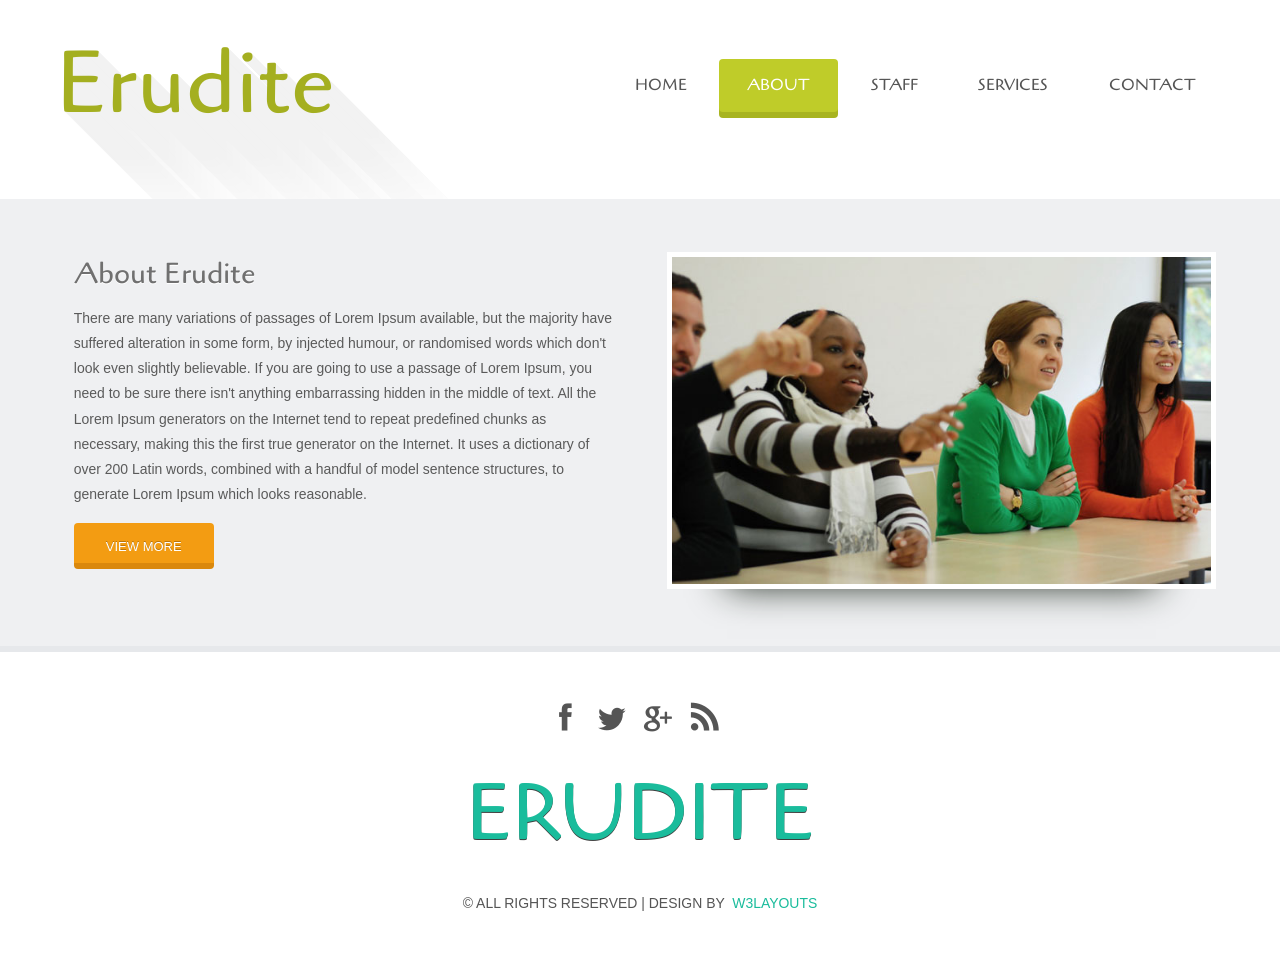
<file: src/main/resources/static/about.html>
<!--A Design by W3layouts
Author: W3layout
Author URL: http://w3layouts.com
License: Creative Commons Attribution 3.0 Unported
License URL: http://creativecommons.org/licenses/by/3.0/
-->
<!DOCTYPE HTML>
<html>
<head>
<title>The Erudite Website Template | About :: w3layouts</title>
<meta http-equiv="Content-Type" content="text/html; charset=utf-8" />
<meta name="viewport" content="width=device-width, initial-scale=1, maximum-scale=1">
<link href='http://fonts.googleapis.com/css?family=Cagliostro' rel='stylesheet' type='text/css'>
<link href="css/style.css" rel="stylesheet" type="text/css" media="all" />
</head>
<body>
<div class="wrap">
<div class="wrapper">
<div class="logo">
	<a href="index.html"><h1>erudite</h1></a>
</div>
<div class="header_right">
	<div class="cssmenu">
		<ul>
		  	<li><a href="index.html"><span>Home</span></a></li>
			<li class="active"><a href="about.html"><span>About</span></a></li>
			<li><a href="staff.html"><span>Staff</span></a></li>
			<li class="has-sub"><a href="service.html"><span>Services</span></a></li>
			<li class="last"><a href="contact.html"><span>Contact</span></a></li>
			<div class="clear"></div>
		 </ul>
	</div>
</div>
	<div class="clear"></div>
</div>
</div>
<div class="main_bg">
<div class="wrap">
<div class="wrapper">
	<div class="main1">
			<div class="grid_1_of_2 images_1_of_2">
				<h2 class="style">About Erudite</h2>
				<p class="para top">There are many variations of passages of Lorem Ipsum available, but the majority have suffered alteration in some form, by injected humour, or randomised words which don't look even slightly believable. If you are going to use a passage of Lorem Ipsum, you need to be sure there isn't anything embarrassing hidden in the middle of text. All the Lorem Ipsum generators on the Internet tend to repeat predefined chunks as necessary, making this the first true generator on the Internet. It uses a dictionary of over 200 Latin words, combined with a handful of model sentence structures, to generate Lorem Ipsum which looks reasonable. </p>
				<div class="button1">
					<a href="details.html" class="btn btn_s">view More</a>
				</div>
			</div>
			<div class="grid_1_of_2 images_1_of_2 img_style">
				<img src="images/pic3.jpg" alt="">
			</div>
			<div class="clear"></div>
	</div>
</div>
</div>
</div>
<div class="wrap">
<div class="wrapper">
	<div class="footer">
		<div class="social-icons">
	   		  	<ul>
			      <li class="icon_1"><a href="#" target="_blank"> </a></li>
			      <li class="icon_2"><a href="#" target="_blank"> </a></li>
			      <li class="icon_3"><a href="#" target="_blank"> </a></li>
			      <li class="icon_4"><a href="#" target="_blank"> </a></li>
			      <div class="clear"></div>
		     </ul>
	   	 </div>
		<a href="index.html"><h2>erudite</h2></a>
		<div class="copy">
			<p class="w3-link">© All Rights Reserved | Design by&nbsp; <a href="http://w3layouts.com/"> W3Layouts</a></p>
		</div>
	</div>
</div>
<div class="clear"></div>
</div>
</body>
</html>
</file>
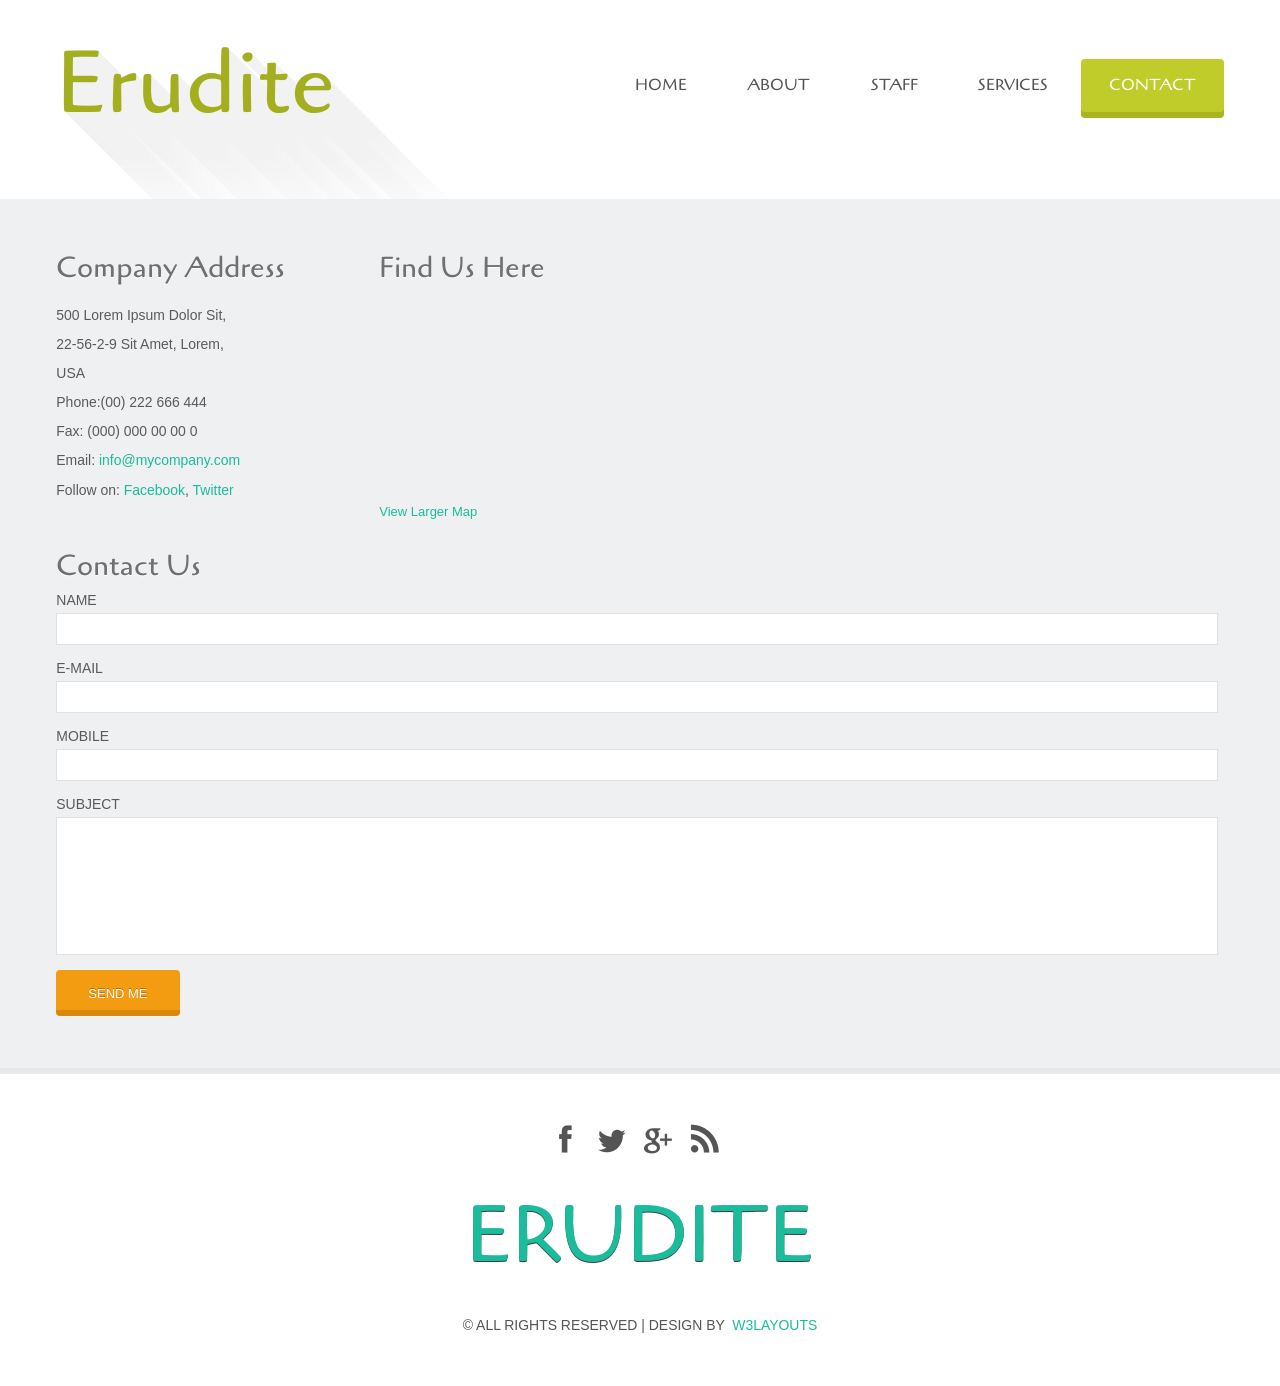
<file: src/main/resources/static/contact.html>
<!--A Design by W3layouts
Author: W3layout
Author URL: http://w3layouts.com
License: Creative Commons Attribution 3.0 Unported
License URL: http://creativecommons.org/licenses/by/3.0/
-->
<!DOCTYPE HTML>
<html>
<head>
<title>The Erudite Website Template | Contact :: w3layouts</title>
<meta http-equiv="Content-Type" content="text/html; charset=utf-8" />
<meta name="viewport" content="width=device-width, initial-scale=1, maximum-scale=1">
<link href='http://fonts.googleapis.com/css?family=Cagliostro' rel='stylesheet' type='text/css'>
<link href="css/style.css" rel="stylesheet" type="text/css" media="all" />
</head>
<body>
<div class="wrap">
<div class="wrapper">
<div class="logo">
	<a href="index.html"><h1>erudite</h1></a>
</div>
<div class="header_right">
	<div class="cssmenu">
		<ul>
		  	<li><a href="index.html"><span>Home</span></a></li>
			<li><a href="about.html"><span>About</span></a></li>
			<li><a href="staff.html"><span>Staff</span></a></li>
			<li class="has-sub"><a href="service.html"><span>Services</span></a></li>
			<li class="active" class="last"><a href="contact.html"><span>Contact</span></a></li>
			<div class="clear"></div>
		 </ul>
	</div>
</div>
	<div class="clear"></div>
</div>
</div>
<div class="main_bg">
<div class="wrap">
<div class="wrapper">
<div class="main">
		<div class="section group">				
				<div class="col span_1_of_2">
					<div class="contact_info">
			    	 	<h2 class="style">Find Us Here</h2>
			    	 		<div class="map">
					   			<iframe width="100%" height="175" frameborder="0" scrolling="no" marginheight="0" marginwidth="0" src="https://maps.google.co.in/maps?f=q&amp;source=s_q&amp;hl=en&amp;geocode=&amp;q=Lighthouse+Point,+FL,+United+States&amp;aq=4&amp;oq=light&amp;sll=26.275636,-80.087265&amp;sspn=0.04941,0.104628&amp;ie=UTF8&amp;hq=&amp;hnear=Lighthouse+Point,+Broward,+Florida,+United+States&amp;t=m&amp;z=14&amp;ll=26.275636,-80.087265&amp;output=embed"></iframe><br><small><a href="https://maps.google.co.in/maps?f=q&amp;source=embed&amp;hl=en&amp;geocode=&amp;q=Lighthouse+Point,+FL,+United+States&amp;aq=4&amp;oq=light&amp;sll=26.275636,-80.087265&amp;sspn=0.04941,0.104628&amp;ie=UTF8&amp;hq=&amp;hnear=Lighthouse+Point,+Broward,+Florida,+United+States&amp;t=m&amp;z=14&amp;ll=26.275636,-80.087265" style="color: #1ABC9C;text-align:left;font-size:13px">View Larger Map</a></small>
					   		</div>
      				</div>
      			<div class="company_address">
				     	<h2 class="style">Company Address </h2>
						<p>500 Lorem Ipsum Dolor Sit,</p>
						<p>22-56-2-9 Sit Amet, Lorem,</p>
						<p>USA</p>
				   		<p>Phone:(00) 222 666 444</p>
				   		<p>Fax: (000) 000 00 00 0</p>
				 	 	<p>Email: <span>info@mycompany.com</span></p>
				   		<p>Follow on: <span>Facebook</span>, <span>Twitter</span></p>
				   </div>
				   <div class="clear"></div>
				</div>				
				<div class="col span_2_of_4">
				  <div class="contact-form">
				  	<h2 class="style">Contact Us</h2>
					       <form method="post" action="contact-post.html">
					    	<div>
						    	<span><label>NAME</label></span>
						    	<span><input name="userName" type="text" class="textbox"></span>
						    </div>
						    <div>
						    	<span><label>E-MAIL</label></span>
						    	<span><input name="userEmail" type="text" class="textbox"></span>
						    </div>
						    <div>
						     	<span><label>MOBILE</label></span>
						    	<span><input name="userPhone" type="text" class="textbox"></span>
						    </div>
						    <div>
						    	<span><label>SUBJECT</label></span>
						    	<span><textarea name="userMsg"> </textarea></span>
						    </div>
						   <div>
						   		<a href="" class="btn btn_s">send me</a>
						  </div>
					    </form>
				    </div>
  				</div>		
  			<div class="clear"></div>
		  </div>
	</div>
</div>
</div>
</div>
<div class="wrap">
<div class="wrapper">
	<div class="footer">
		<div class="social-icons">
	   		  	<ul>
			      <li class="icon_1"><a href="#" target="_blank"> </a></li>
			      <li class="icon_2"><a href="#" target="_blank"> </a></li>
			      <li class="icon_3"><a href="#" target="_blank"> </a></li>
			      <li class="icon_4"><a href="#" target="_blank"> </a></li>
			      <div class="clear"></div>
		     </ul>
	   	 </div>
		<a href="index.html"><h2>erudite</h2></a>
		<div class="copy">
			<p class="w3-link">© All Rights Reserved | Design by&nbsp; <a href="http://w3layouts.com/"> W3Layouts</a></p>
		</div>
	</div>
</div>
<div class="clear"></div>
</div>
</body>
</html>
</file>
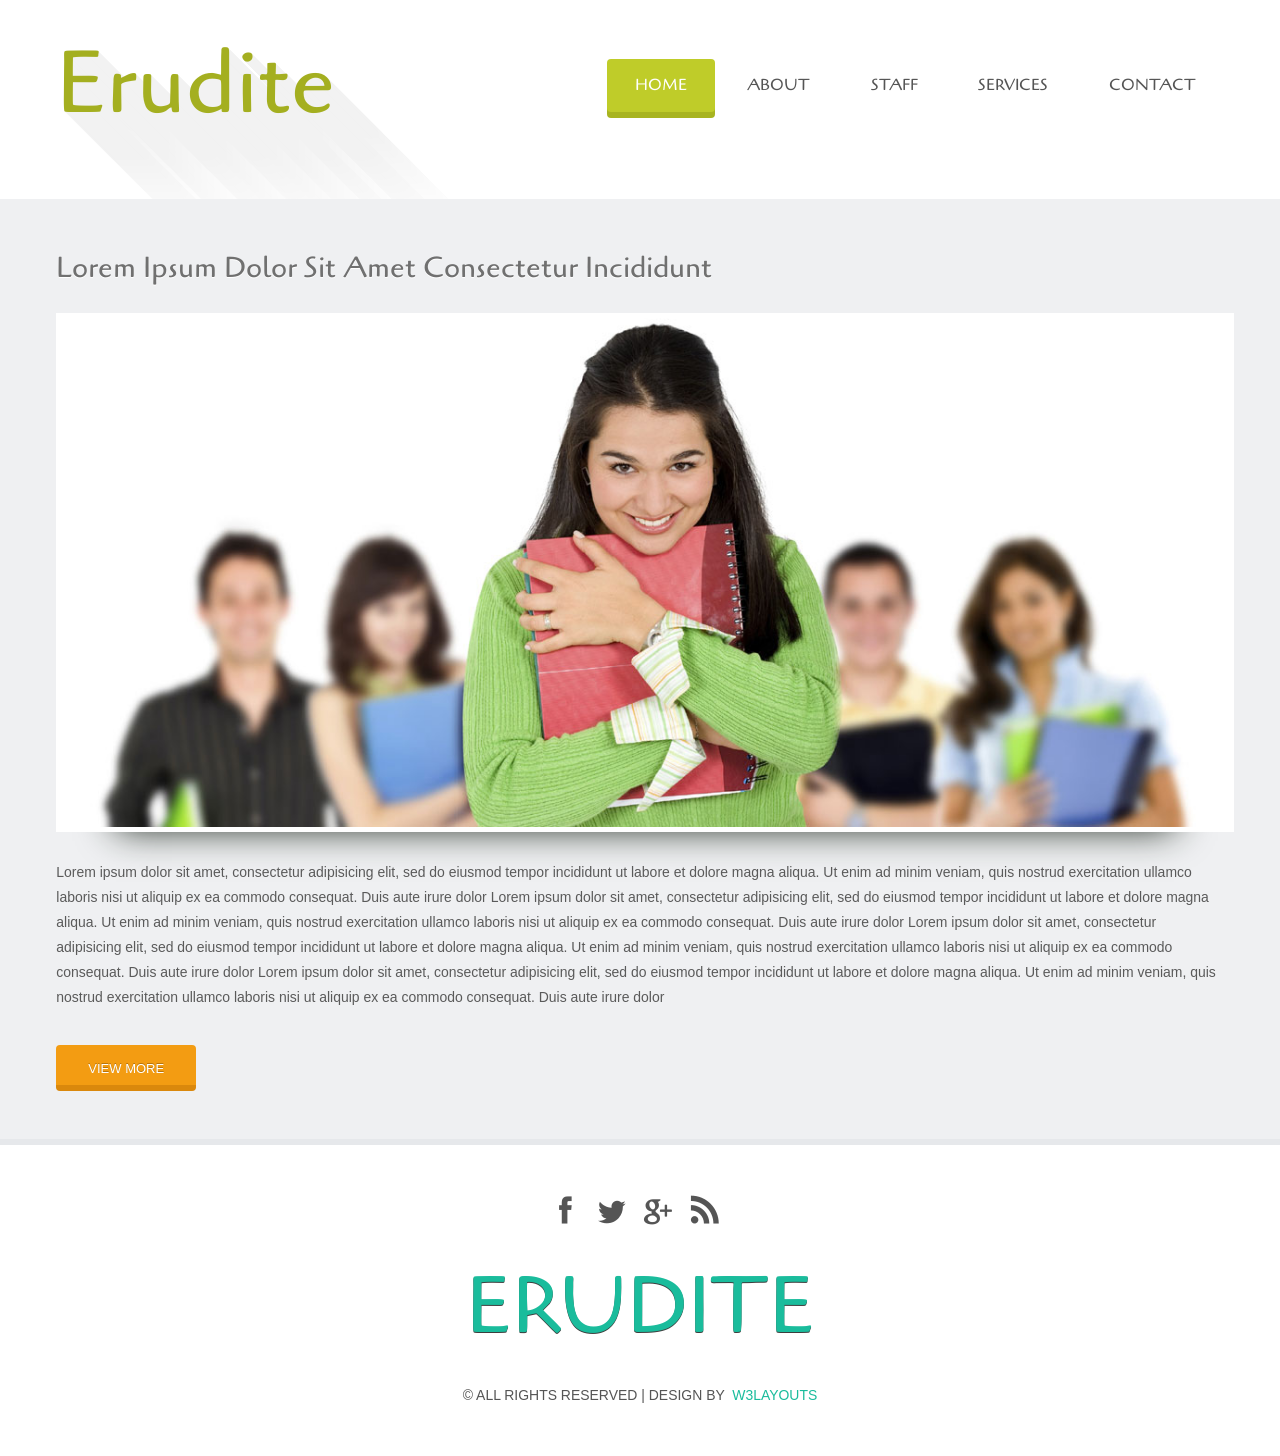
<file: src/main/resources/static/details.html>
<!--A Design by W3layouts
Author: W3layout
Author URL: http://w3layouts.com
License: Creative Commons Attribution 3.0 Unported
License URL: http://creativecommons.org/licenses/by/3.0/
-->
<!DOCTYPE HTML>
<html>
<head>
<title>The Erudite Website Template | Details :: w3layouts</title>
<meta http-equiv="Content-Type" content="text/html; charset=utf-8" />
<meta name="viewport" content="width=device-width, initial-scale=1, maximum-scale=1">
<link href='http://fonts.googleapis.com/css?family=Cagliostro' rel='stylesheet' type='text/css'>
<link href="css/style.css" rel="stylesheet" type="text/css" media="all" />
</head>
<body>
<div class="wrap">
<div class="wrapper">
<div class="logo">
	<a href="index.html"><h1>erudite</h1></a>
</div>
<div class="header_right">
	<div class="cssmenu">
		<ul>
		  	<li class="active"><a href="index.html"><span>Home</span></a></li>
			<li><a href="about.html"><span>About</span></a></li>
			<li><a href="staff.html"><span>Staff</span></a></li>
			<li class="has-sub"><a href="service.html"><span>Services</span></a></li>
			<li class="last"><a href="contact.html"><span>Contact</span></a></li>
			<div class="clear"></div>
		 </ul>
	</div>
</div>
	<div class="clear"></div>
</div>
</div>
<div class="main_bg">
<div class="wrap">
<div class="wrapper">
<div class="main">
		<div class="details">
			<h2 class="style">Lorem ipsum dolor sit amet consectetur incididunt</h2>
		<div class="det_pic img_style">
			<img src="images/det-pic.jpg" alt="">		
		</div>
		<div class="det-para">
			<p class="top para">Lorem ipsum dolor sit amet, consectetur adipisicing elit, sed do eiusmod tempor incididunt ut labore et dolore magna aliqua. Ut enim ad minim veniam, quis nostrud exercitation ullamco laboris nisi ut aliquip ex ea commodo consequat. Duis aute irure dolor Lorem ipsum dolor sit amet, consectetur adipisicing elit, sed do eiusmod tempor incididunt ut labore et dolore magna aliqua. Ut enim ad minim veniam, quis nostrud exercitation ullamco laboris nisi ut aliquip ex ea commodo consequat. Duis aute irure dolor Lorem ipsum dolor sit amet, consectetur adipisicing elit, sed do eiusmod tempor incididunt ut labore et dolore magna aliqua. Ut enim ad minim veniam, quis nostrud exercitation ullamco laboris nisi ut aliquip ex ea commodo consequat. Duis aute irure dolor Lorem ipsum dolor sit amet, consectetur adipisicing elit, sed do eiusmod tempor incididunt ut labore et dolore magna aliqua. Ut enim ad minim veniam, quis nostrud exercitation ullamco laboris nisi ut aliquip ex ea commodo consequat. Duis aute irure dolor</p>
			<div class="button1">
				<a href="details.html" class="btn btn_s">view More</a>
			</div>
		</div>
		</div>
		<div class="clear"></div>
	</div>
</div>
</div>
</div>
<div class="wrap">
<div class="wrapper">
	<div class="footer">
		<div class="social-icons">
	   		  	<ul>
			      <li class="icon_1"><a href="#" target="_blank"> </a></li>
			      <li class="icon_2"><a href="#" target="_blank"> </a></li>
			      <li class="icon_3"><a href="#" target="_blank"> </a></li>
			      <li class="icon_4"><a href="#" target="_blank"> </a></li>
			      <div class="clear"></div>
		     </ul>
	   	 </div>
		<a href="index.html"><h2>erudite</h2></a>
		<div class="copy">
			<p class="w3-link">© All Rights Reserved | Design by&nbsp; <a href="http://w3layouts.com/"> W3Layouts</a></p>
		</div>
	</div>
</div>
<div class="clear"></div>
</div>
</body>
</html>
</file>
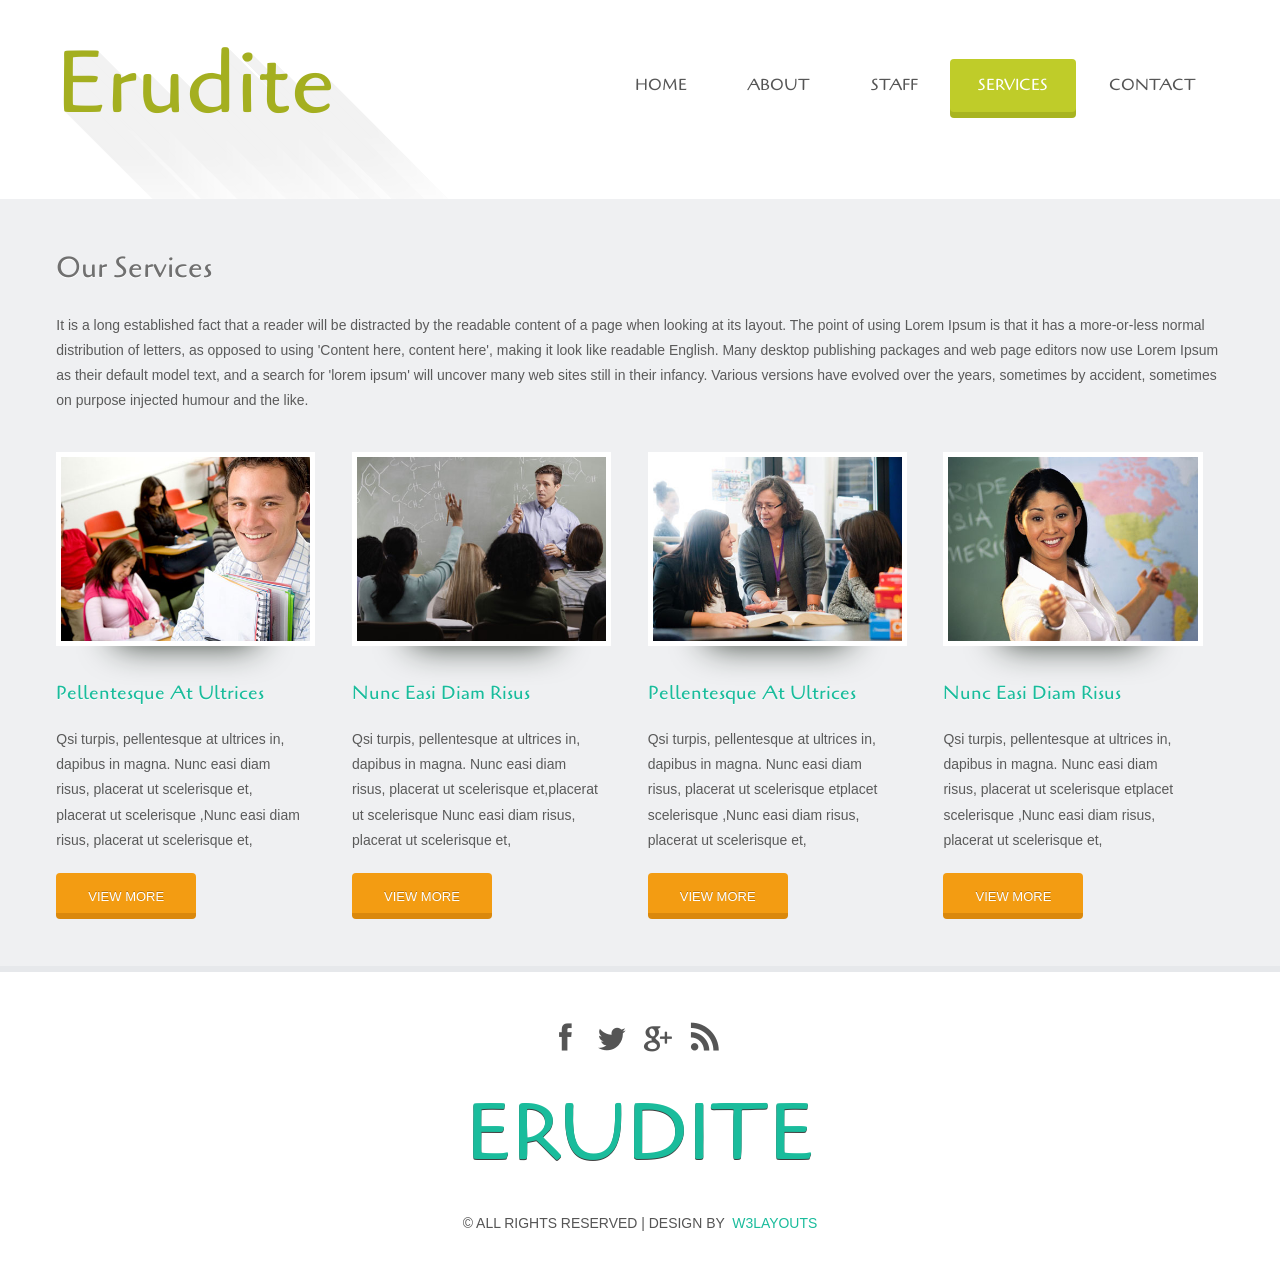
<file: src/main/resources/static/service.html>
<!--A Design by W3layouts
Author: W3layout
Author URL: http://w3layouts.com
License: Creative Commons Attribution 3.0 Unported
License URL: http://creativecommons.org/licenses/by/3.0/
-->
<!DOCTYPE HTML>
<html>
<head>
<title>The Erudite Website Template | Services :: w3layouts</title>
<meta http-equiv="Content-Type" content="text/html; charset=utf-8" />
<meta name="viewport" content="width=device-width, initial-scale=1, maximum-scale=1">
<link href='http://fonts.googleapis.com/css?family=Cagliostro' rel='stylesheet' type='text/css'>
<link href="css/style.css" rel="stylesheet" type="text/css" media="all" />
<!--start lightbox -->
<link rel="stylesheet" type="text/css" href="css/jquery.lightbox.css">
<script src="js/jquery.min.js"></script>
<script src="js/jquery.lightbox.js"></script>
<script>
  // Initiate Lightbox
  $(function() {
    $('.gallery a').lightbox(); 
  });
</script>
</head>
<body>
<div class="wrap">
<div class="wrapper">
<div class="logo">
	<a href="index.html"><h1>erudite</h1></a>
</div>
<div class="header_right">
	<div class="cssmenu">
		<ul>
		  	<li><a href="index.html"><span>Home</span></a></li>
			<li><a href="about.html"><span>About</span></a></li>
			<li><a href="staff.html"><span>Staff</span></a></li>
			<li class="active" class="has-sub"><a href="service.html"><span>Services</span></a></li>
			<li class="last"><a href="contact.html"><span>Contact</span></a></li>
			<div class="clear"></div>
		 </ul>
	</div>
</div>
	<div class="clear"></div>
</div>
</div>
<div class="main_bg">
<div class="wrap">
<div class="wrapper">
<div class="main">
	<div class="ser-main">
		<h2 class="style">Our Services</h2>
		<div class="ser-para">
			<p class="para">It is a long established fact that a reader will be distracted by the readable content of a page when looking at its layout. The point of using Lorem Ipsum is that it has a more-or-less normal distribution of letters, as opposed to using 'Content here, content here', making it look like readable English. Many desktop publishing packages and web page editors now use Lorem Ipsum as their default model text, and a search for 'lorem ipsum' will uncover many web sites still in their infancy. Various versions have evolved over the years, sometimes by accident, sometimes on purpose injected humour and the like. </p>
		</div>
		<div class="ser-grid-list img_style">
			<div class="gallery">
				<a href="images/ser_pic1.jpg"><img src="images/ser_pic1.jpg" title="image-name"></a>
			</div>
			<h5>pellentesque at ultrices</h5>
			<p class="para">Qsi turpis, pellentesque at ultrices in, dapibus in magna. Nunc easi diam risus, placerat ut scelerisque et, placerat ut scelerisque ,Nunc easi diam risus, placerat ut scelerisque et, </p>
			<div class="button1">
				<a href="details.html" class="btn btn_s">view More</a>
			</div>
		</div>
		<div class="ser-grid-list img_style">
			<div class="gallery">
				<a href="images/ser_pic2.jpg"><img src="images/ser_pic2.jpg" title="image-name"></a>
			</div>
			<h5> Nunc easi diam risus</h5>
			<p class="para">Qsi turpis, pellentesque at ultrices in, dapibus in magna. Nunc easi diam risus, placerat ut scelerisque et,placerat ut scelerisque Nunc easi diam risus, placerat ut scelerisque et, </p>
			<div class="button1">
				<a href="details.html" class="btn btn_s">view More</a>
			</div>
		</div>
		<div class="ser-grid-list img_style">
			<div class="gallery">
				<a href="images/ser_pic3.jpg"><img src="images/ser_pic3.jpg" title="image-name"></a>
			</div>
				<h5>pellentesque at ultrices</h5>
			<p class="para">Qsi turpis, pellentesque at ultrices in, dapibus in magna. Nunc easi diam risus, placerat ut scelerisque etplacet scelerisque ,Nunc easi diam risus, placerat ut scelerisque et, </p>
			<div class="button1">
				<a href="details.html" class="btn btn_s">view More</a>
			</div>
		</div>
		<div class="ser-grid-list img_style">
			<div class="gallery">
				<a href="images/ser_pic4.jpg"><img src="images/ser_pic4.jpg" title="image-name"></a>
			</div>
			<h5> Nunc easi diam risus</h5>
			<p class="para">Qsi turpis, pellentesque at ultrices in, dapibus in magna. Nunc easi diam risus, placerat ut scelerisque etplacet scelerisque ,Nunc easi diam risus, placerat ut scelerisque et, </p>
			<div class="button1">
				<a href="details.html" class="btn btn_s">view More</a>
			</div>
		</div>
		<div class="clear"></div>
		</div>
		<div class="clear"></div>
	</div>
</div>
</div>
</div>
<div class="wrap">
<div class="wrapper">
	<div class="footer">
		<div class="social-icons">
	   		  	<ul>
			      <li class="icon_1"><a href="#" target="_blank"> </a></li>
			      <li class="icon_2"><a href="#" target="_blank"> </a></li>
			      <li class="icon_3"><a href="#" target="_blank"> </a></li>
			      <li class="icon_4"><a href="#" target="_blank"> </a></li>
			      <div class="clear"></div>
		     </ul>
	   	 </div>
		<a href="index.html"><h2>erudite</h2></a>
		<div class="copy">
			<p class="w3-link">© All Rights Reserved | Design by&nbsp; <a href="http://w3layouts.com/"> W3Layouts</a></p>
		</div>
	</div>
</div>
<div class="clear"></div>
</div>
</body>
</html>
</file>
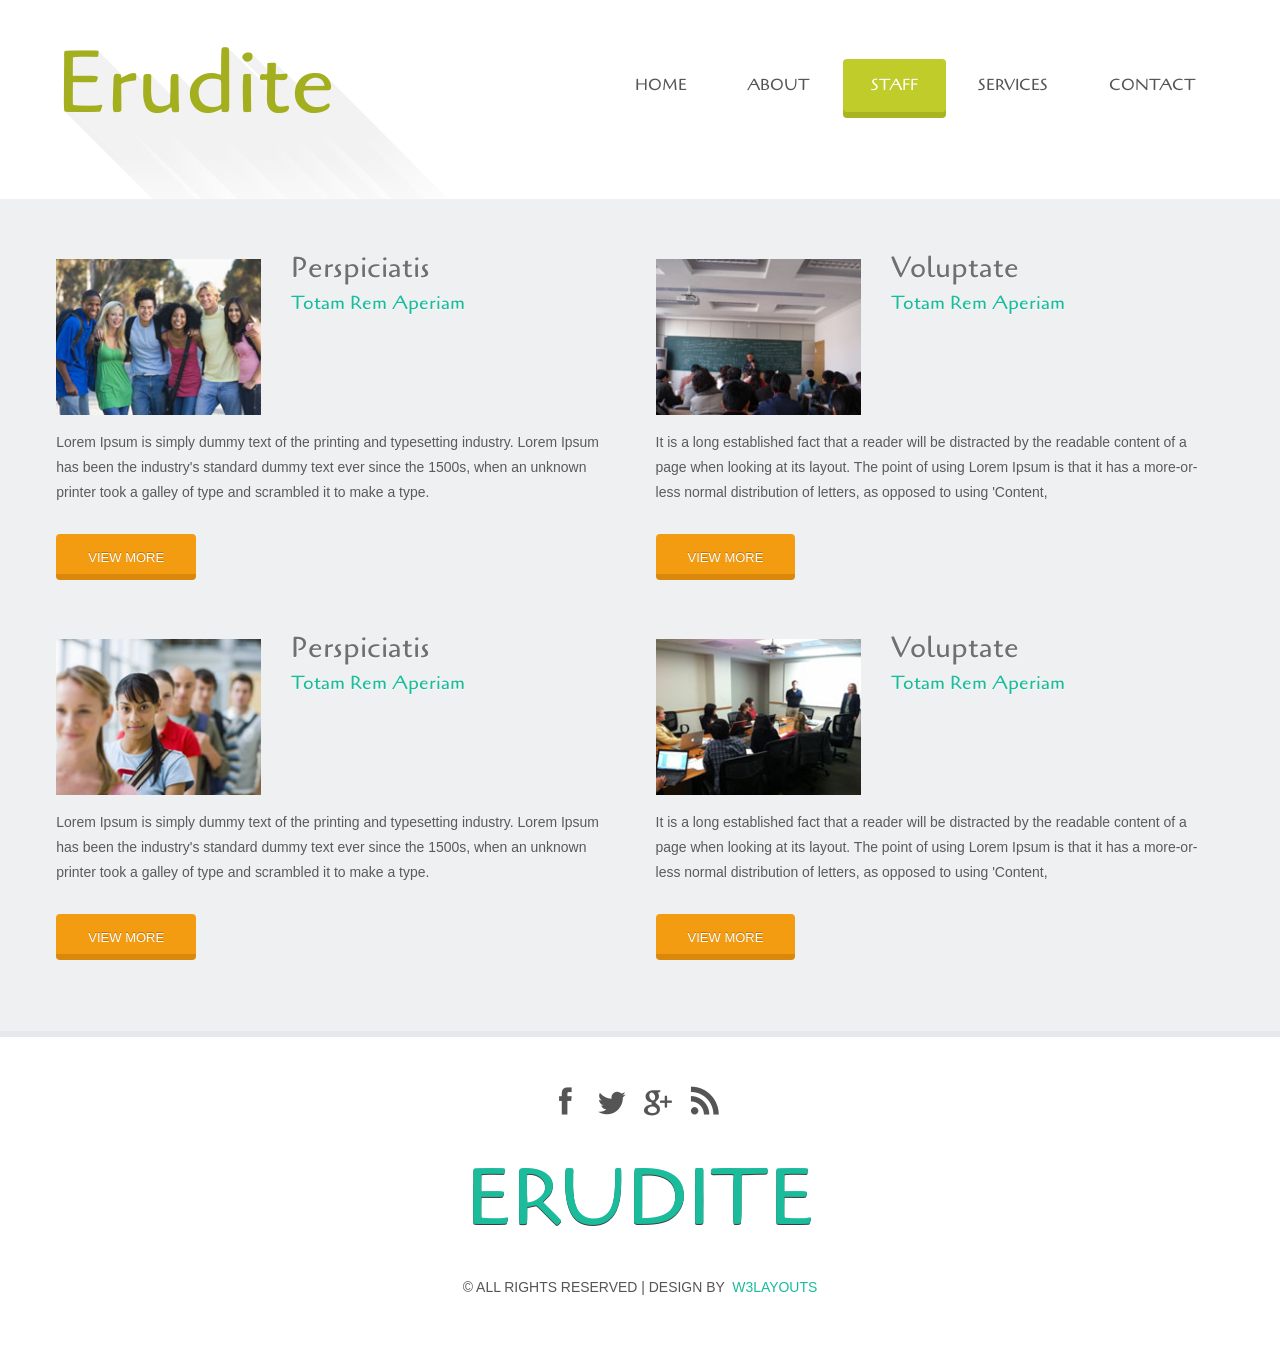
<file: src/main/resources/static/staff.html>
<!--A Design by W3layouts
Author: W3layout
Author URL: http://w3layouts.com
License: Creative Commons Attribution 3.0 Unported
License URL: http://creativecommons.org/licenses/by/3.0/
-->
<!DOCTYPE HTML>
<html>
<head>
<title>The Erudite Website Template | Staff :: w3layouts</title>
<meta http-equiv="Content-Type" content="text/html; charset=utf-8" />
<meta name="viewport" content="width=device-width, initial-scale=1, maximum-scale=1">
<link href='http://fonts.googleapis.com/css?family=Cagliostro' rel='stylesheet' type='text/css'>
<link href="css/style.css" rel="stylesheet" type="text/css" media="all" />
</head>
<body>
<div class="wrap">
<div class="wrapper">
<div class="logo">
	<a href="index.html"><h1>erudite</h1></a>
</div>
<div class="header_right">
	<div class="cssmenu">
		<ul>
		  	<li><a href="index.html"><span>Home</span></a></li>
			<li><a href="about.html"><span>About</span></a></li>
			<li class="active"><a href="staff.html"><span>Staff</span></a></li>
			<li class="has-sub"><a href="service.html"><span>Services</span></a></li>
			<li class="last"><a href="contact.html"><span>Contact</span></a></li>
			<div class="clear"></div>
		 </ul>
	</div>
</div>
	<div class="clear"></div>
</div>
</div>
<div class="main_bg">
<div class="wrap">
<div class="wrapper">
<div class="main">
<div class="our-staff">
		<div class="dc-grids">
				<div class="dc-head">
					<div class="dc-head-img">
						<a href="details.html"><img src="images/dc1.jpg" title="dc-name"></a>
					</div>
					<div class="dc-head-info">
						<h2 class="style">Perspiciatis</h2>
						<span>totam rem aperiam</span>
					</div>
					<div class="clear"> </div>
					<div class="dc-profile">
						<p class="para">Lorem Ipsum is simply dummy text of the printing and typesetting industry. Lorem Ipsum has been the industry's standard dummy text ever since the 1500s, when an unknown printer took a galley of type and scrambled it to make a type.</p>
						<div class="button1">
							<a href="details.html" class="btn btn_s">view More</a>
						</div>
					</div>
				</div>
				<div class="dc-head">
					<div class="dc-head-img">
						<a href="details.html"><img src="images/dc2.jpg" title="dc-name"></a>
					</div>
					<div class="dc-head-info">
						<h2 class="style">Voluptate</h2>
						<span>totam rem aperiam</span>
					</div>
					<div class="clear"> </div>
					<div class="dc-profile">
						<p class="para">It is a long established fact that a reader will be distracted by the readable content of a page when looking at its layout. The point of using Lorem Ipsum is that it has a more-or-less normal distribution of letters, as opposed to using 'Content, </p>
						<div class="button1">
							<a href="details.html" class="btn btn_s">view More</a>
						</div>
					</div>
				</div>
				<div class="clear"> </div>
			</div>
			<div class="dc-grids">
				<div class="dc-head">
					<div class="dc-head-img">
						<a href="details.html"><img src="images/dc3.jpg" title="dc-name"></a>
					</div>
					<div class="dc-head-info">
						<h2 class="style">Perspiciatis</h2>
						<span>totam rem aperiam</span>
					</div>
					<div class="clear"> </div>
					<div class="dc-profile">
						<p class="para">Lorem Ipsum is simply dummy text of the printing and typesetting industry. Lorem Ipsum has been the industry's standard dummy text ever since the 1500s, when an unknown printer took a galley of type and scrambled it to make a type.</p>
						<div class="button1">
							<a href="details.html" class="btn btn_s">view More</a>
						</div>
					</div>
				</div>
				<div class="dc-head">
					<div class="dc-head-img">
						<a href="details.html"><img src="images/dc4.jpg" title="dc-name"></a>
					</div>
					<div class="dc-head-info">
						<h2 class="style">Voluptate</h2>
						<span>totam rem aperiam</span>
					</div>
					<div class="clear"> </div>
					<div class="dc-profile">
						<p class="para">It is a long established fact that a reader will be distracted by the readable content of a page when looking at its layout. The point of using Lorem Ipsum is that it has a more-or-less normal distribution of letters, as opposed to using 'Content, </p>
						<div class="button1">
							<a href="details.html" class="btn btn_s">view More</a>
						</div>
					</div>
				</div>
				<div class="clear"> </div>
			</div>
		</div>
</div>
</div>
</div>
</div>
<div class="wrap">
<div class="wrapper">
	<div class="footer">
		<div class="social-icons">
	   		  	<ul>
			      <li class="icon_1"><a href="#" target="_blank"> </a></li>
			      <li class="icon_2"><a href="#" target="_blank"> </a></li>
			      <li class="icon_3"><a href="#" target="_blank"> </a></li>
			      <li class="icon_4"><a href="#" target="_blank"> </a></li>
			      <div class="clear"></div>
		     </ul>
	   	 </div>
		<a href="index.html"><h2>erudite</h2></a>
		<div class="copy">
			<p class="w3-link">© All Rights Reserved | Design by&nbsp; <a href="http://w3layouts.com/"> W3Layouts</a></p>
		</div>
	</div>
</div>
<div class="clear"></div>
</div>
</body>
</html>
</file>
<file: src/main/resources/static/css/style.css>
/*
Author: W3layout
Author URL: http://w3layouts.com
License: Creative Commons Attribution 3.0 Unported
License URL: http://creativecommons.org/licenses/by/3.0/
*/
/* reset */
html,body,div,span,applet,object,iframe,h1,h2,h3,h4,h5,h6,p,blockquote,pre,a,abbr,acronym,address,big,cite,code,del,dfn,em,img,ins,kbd,q,s,samp,small,strike,strong,sub,sup,tt,var,b,u,i,dl,dt,dd,ol,nav ul,nav li,fieldset,form,label,legend,table,caption,tbody,tfoot,thead,tr,th,td,article,aside,canvas,details,embed,figure,figcaption,footer,header,hgroup,menu,nav,output,ruby,section,summary,time,mark,audio,video{margin:0;padding:0;border:0;font-size:100%;font:inherit;vertical-align:baseline;}
article, aside, details, figcaption, figure,footer, header, hgroup, menu, nav, section {display: block;}
ol,ul{list-style:none;margin:0;padding:0;}
blockquote,q{quotes:none;}
blockquote:before,blockquote:after,q:before,q:after{content:'';content:none;}
table{border-collapse:collapse;border-spacing:0;}
/* start editing from here */
a{text-decoration:none;}
.txt-rt{text-align:right;}/* text align right */
.txt-lt{text-align:left;}/* text align left */
.txt-center{text-align:center;}/* text align center */
.float-rt{float:right;}/* float right */
.float-lt{float:left;}/* float left */
.clear{clear:both;}/* clear float */
.pos-relative{position:relative;}/* Position Relative */
.pos-absolute{position:absolute;}/* Position Absolute */
.vertical-base{	vertical-align:baseline;}/* vertical align baseline */
.vertical-top{	vertical-align:top;}/* vertical align top */
.underline{	padding-bottom:5px;	border-bottom: 1px solid #eee; margin:0 0 20px 0;}/* Add 5px bottom padding and a underline */
nav.vertical ul li{	display:block;}/* vertical menu */
nav.horizontal ul li{	display: inline-block;}/* horizontal menu */
img{max-width:100%;}
/*end reset*/
body {
	font-family: Arial, Geneva,Helvetica, sans-serif;
	font-size: 100%;
	background: #ffffff;
}
.wrap{
	margin:0 auto;
	width:80%;
}
.wrapper{
	padding: 2%;
}
h2.style{
	line-height: 1.5em;
	color: #707070;
	font-size: 1.8em;
	text-transform: capitalize;
	font-family: 'Cagliostro', sans-serif;
	text-shadow: 0 1px 0 white;
}
.para{
	font-size: 0.8725em;
	color: #5a5a5a;
	line-height: 1.8em;
}
.img_style img{
	padding: 5px;
	background: #ffffff;
	box-shadow: 0px 56px 36px -60px #121D12;
	-webkit-box-shadow: 0px 56px 36px -60px #121D12;
	-moz-box-shadow: 0px 56px 36px -60px #121D12;
	-o-box-shadow: 0px 56px 36px -60px #121D12;
}
/*start header*/
/*logo*/
.logo{
	float:left;
 	text-shadow: rgb(242, 242, 242) 1px 1px,
    rgb(242, 242, 242) 2px 2px,
    rgb(242, 242, 242) 3px 3px,
    rgb(242, 242, 242) 4px 4px,
    rgb(242, 242, 242) 5px 5px,
    rgb(242, 242, 242) 6px 6px,
    rgb(242, 242, 242) 7px 7px,
    rgb(242, 242, 242) 8px 8px,
    rgb(242, 242, 242) 9px 9px,
    rgb(242, 242, 242) 10px 10px,
    rgb(242, 242, 242) 11px 11px,
    rgb(242, 242, 242) 12px 12px,
    rgb(242, 242, 242) 13px 13px,
    rgb(242, 242, 242) 14px 14px,
    rgb(242, 242, 242) 15px 15px,
    rgb(242, 242, 242) 16px 16px,
    rgb(242, 242, 242) 17px 17px,
    rgb(242, 242, 242) 18px 18px,
    rgb(242, 242, 242) 19px 19px,
    rgb(242, 242, 242) 20px 20px,
    rgb(242, 242, 242) 21px 21px,
    rgb(242, 242, 242) 22px 22px,
    rgb(242, 242, 242) 23px 23px,
    rgb(242, 242, 242) 24px 24px,
    rgb(242, 242, 242) 25px 25px,
    rgb(242, 242, 242) 26px 26px,
    rgb(242, 242, 242) 27px 27px,
    rgb(242, 242, 242) 28px 28px,
    rgb(242, 242, 242) 29px 29px,
    rgb(242, 242, 242) 30px 30px,
    rgb(242, 242, 242) 31px 31px,
    rgb(242, 242, 242) 32px 32px,
    rgb(242, 242, 242) 33px 33px,
    rgb(242, 242, 242) 34px 34px,
    rgb(242, 242, 242) 35px 35px,
    rgb(242, 242, 242) 36px 36px,
    rgb(242, 242, 242) 37px 37px,
    rgb(242, 242, 242) 38px 38px,
    rgb(242, 242, 242) 39px 39px,
    rgb(242, 242, 242) 40px 40px,
    rgb(242, 242, 242) 41px 41px,
    rgb(242, 242, 242) 42px 42px,
    rgb(242, 242, 242) 43px 43px,
    rgb(242, 242, 242) 44px 44px,
    rgb(242, 242, 242) 45px 45px,
    rgb(242, 242, 242) 46px 46px,
    rgb(242, 242, 242) 47px 47px,
    rgb(242, 242, 242) 48px 48px,
    rgb(243, 243, 243) 49px 49px,
    rgb(243, 243, 243) 50px 50px,
    rgb(243, 243, 243) 51px 51px,
    rgb(243, 243, 243) 52px 52px,
    rgb(243, 243, 243) 53px 53px,
    rgb(243, 243, 243) 54px 54px,
    rgb(244, 244, 244) 55px 55px,
    rgb(244, 244, 244) 56px 56px,
    rgb(244, 244, 244) 57px 57px,
    rgb(244, 244, 244) 58px 58px,
    rgb(244, 244, 244) 59px 59px,
    rgb(244, 244, 244) 60px 60px,
    rgb(244, 244, 244) 61px 61px,
    rgb(245, 245, 245) 62px 62px,
    rgb(245, 245, 245) 63px 63px,
    rgb(245, 245, 245) 64px 64px,
    rgb(245, 245, 245) 65px 65px,
    rgb(245, 245, 245) 66px 66px,
    rgb(245, 245, 245) 67px 67px,
    rgb(246, 246, 246) 68px 68px,
    rgb(246, 246, 246) 69px 69px,
    rgb(246, 246, 246) 70px 70px,
    rgb(246, 246, 246) 71px 71px,
    rgb(246, 246, 246) 72px 72px,
    rgb(246, 246, 246) 73px 73px,
    rgb(247, 247, 247) 74px 74px,
    rgb(247, 247, 247) 75px 75px,
    rgb(247, 247, 247) 76px 76px,
    rgb(247, 247, 247) 77px 77px,
    rgb(247, 247, 247) 78px 78px,
    rgb(247, 247, 247) 79px 79px,
    rgb(247, 247, 247) 80px 80px,
    rgb(248, 248, 248) 81px 81px,
    rgb(248, 248, 248) 82px 82px,
    rgb(248, 248, 248) 83px 83px,
    rgb(248, 248, 248) 84px 84px,
    rgb(248, 248, 248) 85px 85px,
    rgb(248, 248, 248) 86px 86px,
    rgb(249, 249, 249) 87px 87px,
    rgb(249, 249, 249) 88px 88px,
    rgb(249, 249, 249) 89px 89px,
    rgb(249, 249, 249) 90px 90px,
    rgb(249, 249, 249) 91px 91px,
    rgb(249, 249, 249) 92px 92px,
    rgb(249, 249, 249) 93px 93px,
    rgb(250, 250, 250) 94px 94px,
    rgb(250, 250, 250) 95px 95px,
    rgb(250, 250, 250) 96px 96px,
    rgb(250, 250, 250) 97px 97px,
    rgb(250, 250, 250) 98px 98px,
    rgb(250, 250, 250) 99px 99px,
    rgb(251, 251, 251) 100px 100px,
    rgb(251, 251, 251) 101px 101px,
    rgb(251, 251, 251) 102px 102px,
    rgb(251, 251, 251) 103px 103px,
    rgb(251, 251, 251) 104px 104px,
    rgb(251, 251, 251) 105px 105px,
    rgb(252, 252, 252) 106px 106px,
    rgb(252, 252, 252) 107px 107px,
    rgb(252, 252, 252) 108px 108px,
    rgb(252, 252, 252) 109px 109px,
    rgb(252, 252, 252) 110px 110px,
    rgb(252, 252, 252) 111px 111px,
    rgb(252, 252, 252) 112px 112px,
    rgb(253, 253, 253) 113px 113px,
    rgb(253, 253, 253) 114px 114px,
    rgb(253, 253, 253) 115px 115px,
    rgb(253, 253, 253) 116px 116px,
    rgb(253, 253, 253) 117px 117px,
    rgb(253, 253, 253) 118px 118px,
    rgb(254, 254, 254) 119px 119px,
    rgb(254, 254, 254) 120px 120px,
    rgb(254, 254, 254) 121px 121px,
    rgb(254, 254, 254) 122px 122px,
    rgb(254, 254, 254) 123px 123px,
    rgb(254, 254, 254) 124px 124px,
    rgb(255, 255, 255) 125px 125px;
	height: 150px;
	width: 150px;
	text-align: center;
}
.logo h1{
	font-family: 'Cagliostro', sans-serif;
	letter-spacing:0px;
	font-size: 5.5em;
	color: rgb(164, 175, 32);
	text-transform: capitalize;
}
.header_right{
	float: right;
	margin-top: 3%;
}
/*menu*/
.cssmenu {
	display: block;
}
.cssmenu > ul > li {
	display:inline-block;
	position: relative;
}
.cssmenu > ul > li > ul{
	display:none;
}

.cssmenu > ul > li.active a{
	color:#ffffff;
	background-color: rgb(191, 204, 41);
	box-shadow: 0 6px rgb(168, 180, 32);
	-webkit-box-shadow: 0 6px rgb(168, 180, 32);
	-moz-box-shadow: 0 6px rgb(168, 180, 32);
	-o-box-shadow: 0 6px rgb(168, 180, 32);
}
.cssmenu > ul > li >ul > li.active a{
	color:#ffffff;
	background-color: rgb(191, 204, 41);
	box-shadow: 0 6px rgb(168, 180, 32);
	-webkit-box-shadow: 0 6px rgb(168, 180, 32);
	-moz-box-shadow: 0 6px rgb(168, 180, 32);
	-o-box-shadow: 0 6px rgb(168, 180, 32);
}
.cssmenu > ul > li span img {
	vertical-align: middle;
}
.cssmenu > ul > li> ul > li span img {
	vertical-align: middle;
}
.cssmenu > ul > li > a {
	border-radius: 4px;
	-webkit-border-radius: 4px;
	-moz-border-radius: 4px;
	-o-border-radius: 4px;
	font-family: 'Cagliostro', sans-serif;
	color: #555555;
	display: block;
	font-size: 16px;
	line-height: 1.8em;
	padding: 12px 28px;
	text-transform:uppercase;
}
.cssmenu > ul > li > ul > li > a {
	border-radius: 4px;
	-webkit-border-radius: 4px;
	-moz-border-radius: 4px;
	-o-border-radius: 4px;
	font-family: 'Cagliostro', sans-serif;
	color: #555555;
	display: block;
	font-size: 16px;
	line-height: 1.8em;
	padding: 12px 28px;
	text-transform:uppercase;

}
.cssmenu > ul > li.active a:hover{
	color:#ffffff;
	background-color: rgb(191, 204, 41);
	box-shadow: 0 8px rgb(168, 180, 32);
	-webkit-box-shadow: 0 6px rgb(168, 180, 32);
	-moz-box-shadow: 0 6px rgb(168, 180, 32);
	-o-box-shadow: 0 6px rgb(168, 180, 32);
	-webkit-transition: all 0.4s ease-out;
	-moz-transition: all 0.4s ease-out;
	-o-transition: all 0.4s ease-out;
	transition: all 0.4s ease-out;
}
.cssmenu > ul > li > ul > li.active a:hover{
	color:#ffffff;
	background-color: rgb(191, 204, 41);
	box-shadow: 0 8px rgb(168, 180, 32);
	-webkit-box-shadow: 0 6px rgb(168, 180, 32);
	-moz-box-shadow: 0 6px rgb(168, 180, 32);
	-o-box-shadow: 0 6px rgb(168, 180, 32);
	-webkit-transition: all 0.4s ease-out;
	-moz-transition: all 0.4s ease-out;
	-o-transition: all 0.4s ease-out;
	transition: all 0.4s ease-out;

}
.cssmenu > ul > li > a:hover {

	-webkit-transition: 0.9s;
	-moz-transition: 0.9s;
	-o-transition: 0.9s;
	transition: 0.9s;
	background-color: rgb(191, 204, 41);
	box-shadow: 0 6px rgb(168, 180, 32);
	-webkit-box-shadow: 0 6px rgb(168, 180, 32);
	-moz-box-shadow: 0 6px rgb(168, 180, 32);
	-o-box-shadow: 0 6px rgb(168, 180, 32);
	color: #ffffff;
}
.cssmenu > ul li:hover > ul
{/*here we are showing the dropdown menu*/
	display:inline-block;
	position: absolute;
	z-index: 1000;

}
.cssmenu > ul >li> ul > li > a:hover {
	-webkit-transition: 0.9s;
	-moz-transition: 0.9s;
	-o-transition: 0.9s;
	transition: 0.9s;
	background-color: rgb(191, 204, 41);
	box-shadow: 0 6px rgb(168, 180, 32);
	-webkit-box-shadow: 0 6px rgb(168, 180, 32);
	-moz-box-shadow: 0 6px rgb(168, 180, 32);
	-o-box-shadow: 0 6px rgb(168, 180, 32);
	color: #ffffff;
}
/*slider*/
#camera_wrap_4 {
	position:relative;
	height: 650px;
}
/*start main*/
.main_text {
	text-align: center;
	padding: 2%;
}
.main_text h2{
	font-size: 2em;
	color: #555555;
	font-family: 'Cagliostro', sans-serif;
	text-transform: capitalize;
	text-shadow: 0 1px 0 white;
}
.main_text h3{
	line-height:1.5em;
	margin:0.5em 0;
	font-size: 1.5em;
	color:rgb(191, 204, 41);
	font-family: 'Cagliostro', sans-serif;
	text-transform: capitalize;
	text-shadow: 0 1px 0 white;
}
/*  GRID OF Four   ============================================================================= */
.grid_1_of_4{
	display: block;
	float:left;
	margin-left: 2%;
}
.grid_1_of_4:first-child { 
	margin-left: 0; 
} 
.images_1_of_4 {
	text-align:center;
	width: 19.333333%;
	padding:6% 2%;
	cursor:pointer;
	border-radius: 50%;
	-webkit-border-radius: 50%;
	-moz-border-radius: 50%;
	-o-border-radius: 50%;		
	-webkit-transition: all 0.4s ease-out;
	-moz-transition: all 0.4s ease-out;
	-o-transition: all 0.4s ease-out;
	transition: all 0.4s ease-out;
}
.bg1{
	background: #E74C3C;
	box-shadow: 0 6px #C0392B;
	-webkit-box-shadow: 0 6px #C0392B;
	-moz-box-shadow: 0 6px #C0392B;
	-o-box-shadow: 0 6px #C0392B;
}
.bg1:hover{
	box-shadow: 0 8px #C0392B;
	-webkit-box-shadow: 0 8px #C0392B;
	-moz-box-shadow: 0 8px #C0392B;
	-o-box-shadow: 0 8px #C0392B;
	top: 10px;
}
.bg2{
	background: #F1C40F;
	box-shadow: 0 6px #F39C12;
	-webkit-box-shadow: 0 6px #F39C12;
	-moz-box-shadow: 0 6px #F39C12;
	-o-box-shadow: 0 6px #F39C12;
}
.bg2:hover{
	box-shadow: 0 8px #F39C12;
	-webkit-box-shadow: 0 8px #F39C12;
	-moz-box-shadow: 0 8px #F39C12;
	-o-box-shadow: 0 8px #F39C12;
	top: 10px;
}
.bg3{
	background: #1ABC9C;
	box-shadow: 0 6px #16A086;
	-webkit-box-shadow: 0 6px #16A086;
	-moz-box-shadow: 0 6px #16A086;
	-o-box-shadow: 0 6px #16A086;
}
.bg3:hover{
	box-shadow: 0 8px #16A086;
	-webkit-box-shadow: 0 8px #16A086;
	-moz-box-shadow: 0 8px #16A086;
	-o-box-shadow: 0 8px #16A086;
	top: 10px;
}
.bg4{
	background: #a4c639;
	box-shadow: 0 6px #97B734;
	-webkit-box-shadow: 0 6px #97B734;
	-moz-box-shadow: 0 6px #97B734;
	-o-box-shadow: 0 6px #97B734;
}
.bg4:hover{
	box-shadow: 0 8px #97B734;
	-webkit-box-shadow: 0 8px #97B734;
	-moz-box-shadow: 0 8px #97B734;
	-o-box-shadow: 0 8px #97B734;
}
/*  GRID OF FOUR   ============================================================================= */
.col_1_of_4{
	display: block;
	float:left;
	margin-left: 2%;
}
.col_1_of_4:first-child { margin-left: 0; } /* all browsers except IE6 and lower */
	
.span_1_of_4 {
	width: 22.333333%;
	padding:4% 2%;
}
.span_1_of_4  h3{
	font-size: 1.8em;
	color: #555555;
	font-family: 'Cagliostro', sans-serif;
	text-transform: capitalize;
	text-shadow: 0 1px 0 white;
}
.span_1_of_4  p {
	font-size:0.8725em;
	padding:0.5em 0;
	color: #555555;
	line-height: 1.8em;
}
.text1-nav{
	margin-top: 6%;
}
.text1-nav ul li:before {
	float: left;
	margin-top: 8px;
	margin-right: 6px;
	content: url('../images/right_a.png');
	vertical-align: middle;
}
.text1-nav ul li a{
	display: block;
	font-size: 0.8725em;
	text-transform: capitalize;
	color: #555555;
	letter-spacing: 0px;
	line-height: 2.5em;
}
.text1-nav ul li a:hover{
	color: #16A086;
}
/*button*/
.button{
	margin-top: 4%;
}
.button a{
	font-size: 1.2em;
	color: #16A086;
	line-height: 1.8em;
	padding: 10px 0px;
	font-family: 'Cagliostro', sans-serif;
	text-transform: capitalize;
}
.button a:hover{
	color: #555555;
}
.main_bg{
	background:#EFF0F2;
	border-bottom: 6px solid #E6E8EB;
	z-index: 999;
	position: relative;
}
.grid_1_of_2{
	display: block;
	float:left;
	margin: 1% 0 1% 1.6%;
}
.grid_1_of_2:first-child {
	 margin-left: 0;
} 
.images_1_of_2 {
	width: 46.2%;
	padding:1.5%;
}
.grid_1_of_2 h3{
	margin-bottom: 4%;
}
.grid_1_of_2 h4{
	margin-bottom: 2%;
}
.grid_1_of_2 h4{
	line-height: 1.5em;
	color: #707070;
	font-size: 1.5em;
	text-transform: capitalize;
	font-family: 'Cagliostro', sans-serif;
	text-shadow: 0 1px 0 white;
}
.grid_1_of_2 h4 span{
	color: #F39C12;
}
/*button1*/
.button1{
	margin-top:3%;
}
.btn{
	position: relative;
	display: inline-block;
	font-size: 13px;
	-webkit-transition: all 0.4s ease-out;
	-moz-transition: all 0.4s ease-out;
	-o-transition: all 0.4s ease-out;
	transition: all 0.4s ease-out;
	line-height: 1.8em;
	color: #ffffff;
	text-transform: uppercase;
	-webkit-border-radius: 4px;
	-moz-border-radius: 4px;
	-o-border-radius: 4px;
	border-radius: 4px;
	border-bottom: 4px solid rgba(0, 0, 0, 0.25);
	padding: 12px 32px 0px;
	box-shadow: 2px 2px 6px transparent;
	-webkit-box-shadow: 2px 2px 6px transparent;
	-moz-box-shadow: 2px 2px 6px transparent;
	box-shadow: 2px 2px 6px transparent;
	-webkit-box-sizing: border-box;
	-moz-box-sizing: border-box;
	box-sizing: border-box;
	height: 46px;
}
.btn_s{
	text-shadow: 0 -1px 0 rgba(0, 0, 0, 0.25);
	background-color: #F39C12;
	border-bottom: 6px solid #DA880C;
}
.btn_s:hover{
	border-color: #16a086;
	border-bottom: 8px solid #DA880C;
}
/*footer*/
.footer{
	text-align:center;
	padding: 2% 0
}
.social-icons {
	margin-bottom: 2%;
}
.social-icons li {
	width:32px;
	height:32px;
	padding: 0px 0 0 10px;
	margin: 0;
	display:inline-block;
	cursor:pointer;
}
.social-icons li.icon_1 {
	background:url(../images/icon_1.png) no-repeat 0px  -32px;
}
.social-icons li.icon_1:hover {
	background:url(../images/icon_1.png) no-repeat 0px  2px;
}
.social-icons li.icon_2 {
	background:url(../images/icon_2.png) no-repeat 0px  -32px;
}
.social-icons li.icon_2:hover {
	background:url(../images/icon_2.png) no-repeat 0px  5px;
}
.social-icons li.icon_3 {
	background:url(../images/icon_3.png) no-repeat 0px  -32px;
}
.social-icons li.icon_3:hover {
	background:url(../images/icon_3.png) no-repeat 0px  2px;
}
.social-icons li.icon_4 {
	background:url(../images/icon_4.png) no-repeat 0px  -32px;
}
.social-icons li.icon_4:hover {
	background:url(../images/icon_4.png) no-repeat 0px  0px;
}
.footer a h2{
	font-size: 5em;
	color: #1ABC9C;
	font-family: 'Cagliostro', sans-serif;
	text-transform: uppercase;
	text-shadow: 0 1px 0 #3D3D3D;
}
.footer a h2:hover{
	color:#555555;
	-webkit-transition: 0.9s;
	-moz-transition: 0.9s;
	-o-transition: 0.9s;
	transition: 0.9s;
}
.copy{
	margin-top: 2%;
}
.copy p{
	line-height: 1.8em;
	color: #555555;
	font-size: 0.8725em;
	text-transform: uppercase;
}
.copy p a{
	color: #1ABC9C;
}
.copy p a:hover{
	color: #555555;
	-webkit-transition: 0.9s;
	-moz-transition: 0.9s;
	-o-transition: 0.9s;
	transition: 0.9s;
}
/*start about */
.main {
	margin: 2% 0;
}
.top{
	margin-top: 2%;
}
/*Staff*/
.dc-grids {
	margin-bottom: 4%;
}
/*---dc-grids----*/
.dc-para {
	text-align:center;
}
.dc-para p{
	font-family: 'Roboto', sans-serif;
	color: #7B7C7E;
	font-size: 1.7em;
	width: 82%;
	margin: 0 auto;
	padding: 30px 0px 30px 0px;
}
.dc-para p a{
	color: #a086d3;
	font-size: 1em;
	font-weight: 500;
}
.dc-head-img{
	float:left;
	width: 36.333333%;
}
.dc-head-img img{
	margin-top: 6%;
}
.dc-head-info{
	float: right;
	width: 58.333333%;
	margin-left: 3%;
}
.dc-head-info span{
	line-height: 1.5em;
	color: #1ABC9C;
	font-size: 1.2em;
	text-transform: capitalize;
	font-family: 'Cagliostro', sans-serif;
	text-shadow: 0 1px 0 white;
}
.dc-head{
	width: 48.33333%;
	float: left;
	margin-right: 3%;
}
.dc-head:nth-child(2){
	margin-right: 0%;
}
.dc-profile p{
	padding: 2% 0;
}
/* start service*/
.ser-main{
	display: block;
}
.ser-grid{
	float:right;
}
.ser-grid-list:nth-last-child(2){
	margin-right: 0;
}
.ser-grid-list{
	float: left;
	width: 21.33333%;
	margin-right: 4%;
}
.ser-grid-list h5{
	margin-top: 1.5em;
	line-height: 1.5em;
	color: #1ABC9C;
	font-size: 1.2em;
	text-transform: capitalize;
	font-family: 'Cagliostro', sans-serif;
	text-shadow: 0 1px 0 white;
}
.ser-grid-list img{
	margin-top:15px;
}
.ser-grid-list p{
	margin: 8% 0;
}
.ser-para {
	margin: 2% 0;
}
/*start Contact*/
.col{
	display: block;
}
.contact_info{
	float: right;
	width: 72.33333%;
}
.company_address {
	float: left;
	margin-right: 3%;
	width: 24.3333%;
}
.col.span_1_of_2 h2{
	margin-bottom: 4%;
}
.contact-form{
	position:relative;
	margin-top: 2%;
}
.contact-form div{
	padding:5px 0;
}
.contact-form span{
	color: #5a5a5a;
	display:block;
	font-size: 0.8725em;
	padding-bottom:5px;
}
.company_address p{
	padding:2px 0;
	font-size: 0.8725em;
	color: #5a5a5a;
	line-height: 1.8em;
}
.company_address p span{
	color: #1ABC9C;
	cursor:pointer;
}
.company_address p span:hover{
	color: #5a5a5a;
	-webkit-transition:0.5s;
	-moz-transition:0.5s;
	-o-transition:0.5s;
	transition:0.5s;
}
.contact-form input[type="text"],.contact-form textarea{
	font-family: Arial, Geneva,Helvetica, sans-serif;
	font-size:0.8725em;
	color: #555;
	padding: 8px;
	display: block;
	width: 98%;
	background: #FFFFFF;
	border: 1px solid #E0E0E0;
	outline: none;
	-webkit-appearance: none;
}
.contact-form textarea{
	resize:none;
	height:120px;		
}
.contact-form input[type="text"]:focus,.contact-form textarea:focus{
	-webkit-transition:0.9s;
	-o-transition:0.9s;
	-moz-transition:0.9s;
	transition:0.9s;
	border: 1px solid rgba(51, 157, 207, 0.05);
	box-shadow: 0px 0px 2px #5E504A;
	-webkit-box-shadow:0px 0px 2px #5E504A;
	-moz-box-shadow:0px 0px 2px #5E504A;
	-o-box-shadow:0px 0px 2px #5E504A;
}
.contact-form input[type="submit"]{
	cursor: pointer;
	text-decoration: none;
	-webkit-appearance: none;
	position: relative;
	display: inline-block;
	border:none;
	font-size: 13px;
}
.contact-form input[type="submit"]:hover{
	outline:none;
	background: #16a086;
}



/*start details */
.details{
	display: block;
}
.det_pic{
	margin: 2% 0;
}
/*start 404*/
.page{
	padding:8% 0;
	text-align:center;
}
.page h3{
	color: #505050;
	text-shadow: 0 1px 0 #666666;
	font-size: 12em;
}
/***** Media Quries *****/
@media only screen and (max-width: 1280px) {
	.wrap{
		width:95%;
	}
}
@media only screen and (max-width: 1024px) {
	.wrap{
		width:95%;
	}
	.logo h1 {
		font-size: 3.5em;
	}
	.cssmenu > ul > li > a {
		font-size: 13px;
		line-height: 2.5em;
		padding: 10px 20px;
	}
	.images_1_of_4 {
		padding: 4% 2%;
	}
	.span_1_of_4 h3 {
		font-size: 1.4em;
	}
}
@media only screen and (max-width: 800px) {
	.wrap{
		width:95%;
	}
	.logo h1 {
		font-size: 2.5em;
	}
	.cssmenu > ul > li > a {
		line-height: 1.8em;
		padding: 6px 10px;
	}
	.images_1_of_4 {
		padding: 3% 2%;
	}
}
@media only screen and (max-width: 640px){
	.wrap{
		width:95%;
	}
	.cssmenu > ul > li > a {
		font-size: 10px;
		line-height: 2.5em;
		padding: 4px 6px;
	}
	.grid_1_of_2 {
		display: block;
		float: none;
		margin: 0%;
	}
	.images_1_of_2 {
		width: 99.2%;
		padding: 1.5%;
	}
	.company_address {
		float: none;
		margin-right: 0%;
		width: 100%;
	}
	.contact_info {
		float: none;
		width: 100%;
	}
}
@media only screen and (max-width: 480px) {
	.wrap{
		width:95%;
	}
	.logo h1 {
		font-size: 2.5em;
	}
	.cssmenu > ul > li > a {
		line-height: 2.5em;
		padding: 2px 4px;
		font-size: 10px;
	}
	.ser-grid-list {
		float: none;
		width: 99.33333%;
		margin-right: 0%;
	}
	.dc-head {
		width: 99.33333%;
		float: none;
		margin-right: 0%;
	}
	.images_1_of_4 {
		width: 44.333333%;
		padding: 6% 2%;
	}
	.hide{
		display: none;
	}
	.span_1_of_4 {
		width: 44.333333%;
		padding: 4% 2%;
	}
	.footer a h2 {
		font-size: 3em;
	}
}
@media only screen and (max-width: 320px) {
	.wrap{
		width:95%;
	}
	.footer a h2 {
		font-size: 2em;
	}
}
</file>
